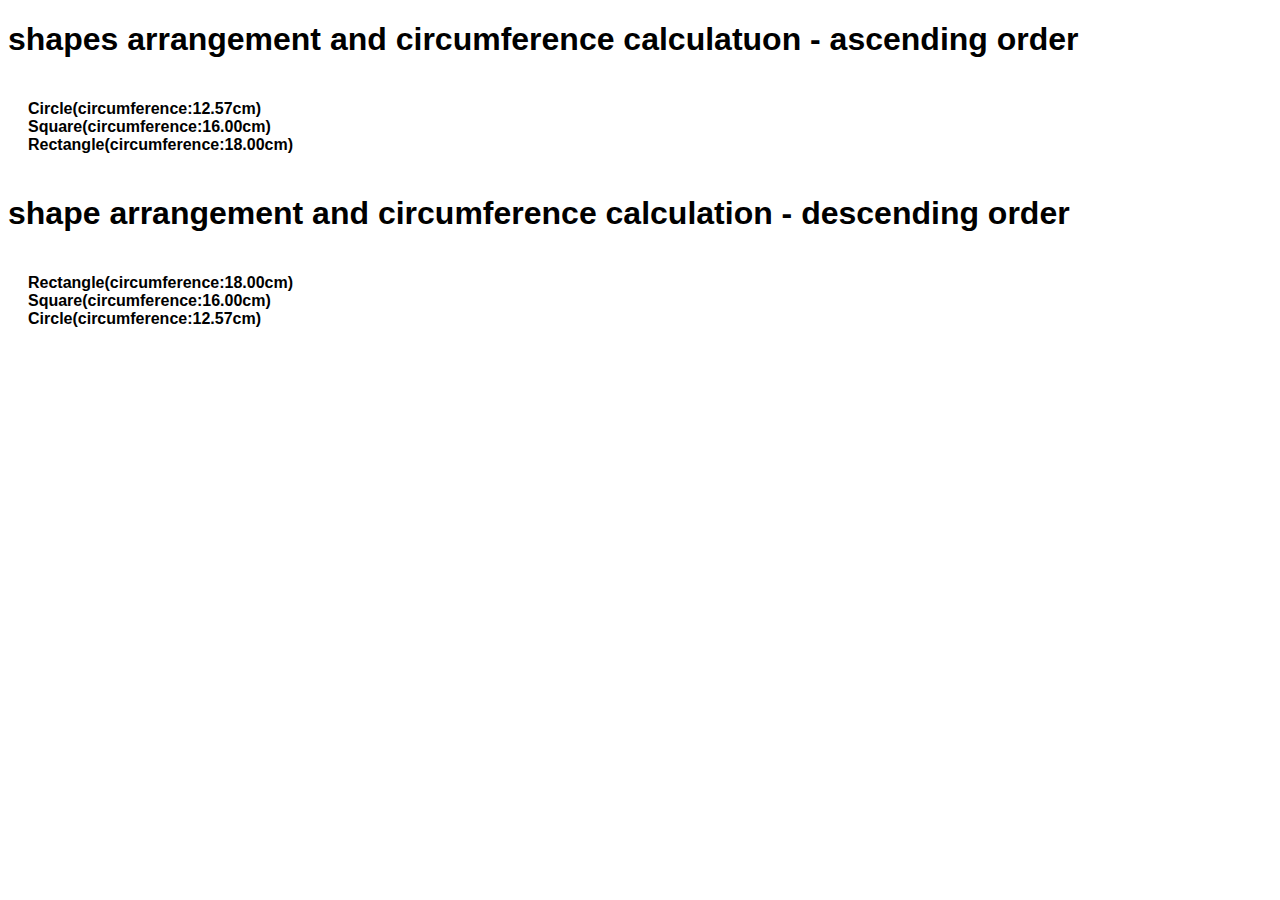
<file: Web/ex1/index.html>
<!DOCTYPE html>
<html lang="en">
<head>
    <meta charset="UTF-8">
    <meta name="viewport" content="width=device-width, initial-scale=1.0">
    <title>Shapes arrangement and circumference calculation</title>
</head>
<body>
    <style>
        body{
            font-family: 'Segoe UI', Tahoma, Geneva, Verdana, sans-serif;
            font-weight: 600;
        }
        .container{
            justify-content: center;
            align-items: center;
            padding: 20px;
        }.shape{
            border: 1px solid black;
            text-align: center;
            padding: 10px;
        }.square{
            width: 4cm;
            height: 4cm;
        }.rectangle{
            width: 6cm;
            height: 3cm;
        }.circle{
            width: 4cm;
            height: 4cm;
            border-radius: 50%;
        }
    </style>
    <h1>shapes arrangement and circumference calculatuon - ascending order</h1>
    <div class="container" id="ascendingcontainer"></div>
    <h1>shape arrangement and circumference calculation - descending order</h1>
    <div class="container" id="descendingcontainer"></div>
    <script>
        shapes=[
            {type:'square',width:4,height:4},
            {type:'rectangle',width:6,height:3},
            {type:'circle',diameter:4}
        ];
        shapes.forEach(function(shape) {
            if(shape.type==='square'|| shape.type === 'rectangle'){
                shape.circumference=2*(shape.width+shape.height);
            }else if(shape.type ==='circle') {
                shape.radius=shape.diameter/2;
                shape.circumference=2*Math.PI*shape.radius;
            }
        });
        var ascendingshapes=shapes.slice().sort(function(a,b){
            return a.circumference - b.circumference;
        });
        var ascendingcontainer = document.getElementById('ascendingcontainer');
        ascendingshapes.forEach(function(shape){
            var div=document.createElement('div');
            div.className='shape'+ shape.type;
            div.innerText=shape.type.charAt(0).toUpperCase()+shape.type.slice(1)+'(circumference:'+shape.circumference.toFixed(2)+'cm)';
            ascendingcontainer.appendChild(div);
        });
        var descendingshapes=shapes.slice().sort(function(a,b){
            return b.circumference - a.circumference;
        });
        var descendingcontainer = document.getElementById('descendingcontainer');
        descendingshapes.forEach(function(shape){
            var div=document.createElement('div');
            div.className='shape'+ shape.type;
            div.innerText=shape.type.charAt(0).toUpperCase()+shape.type.slice(1)+'(circumference:'+shape.circumference.toFixed(2)+'cm)';
            descendingcontainer.appendChild(div);
        });
    </script>


</body>
</html>
</file>
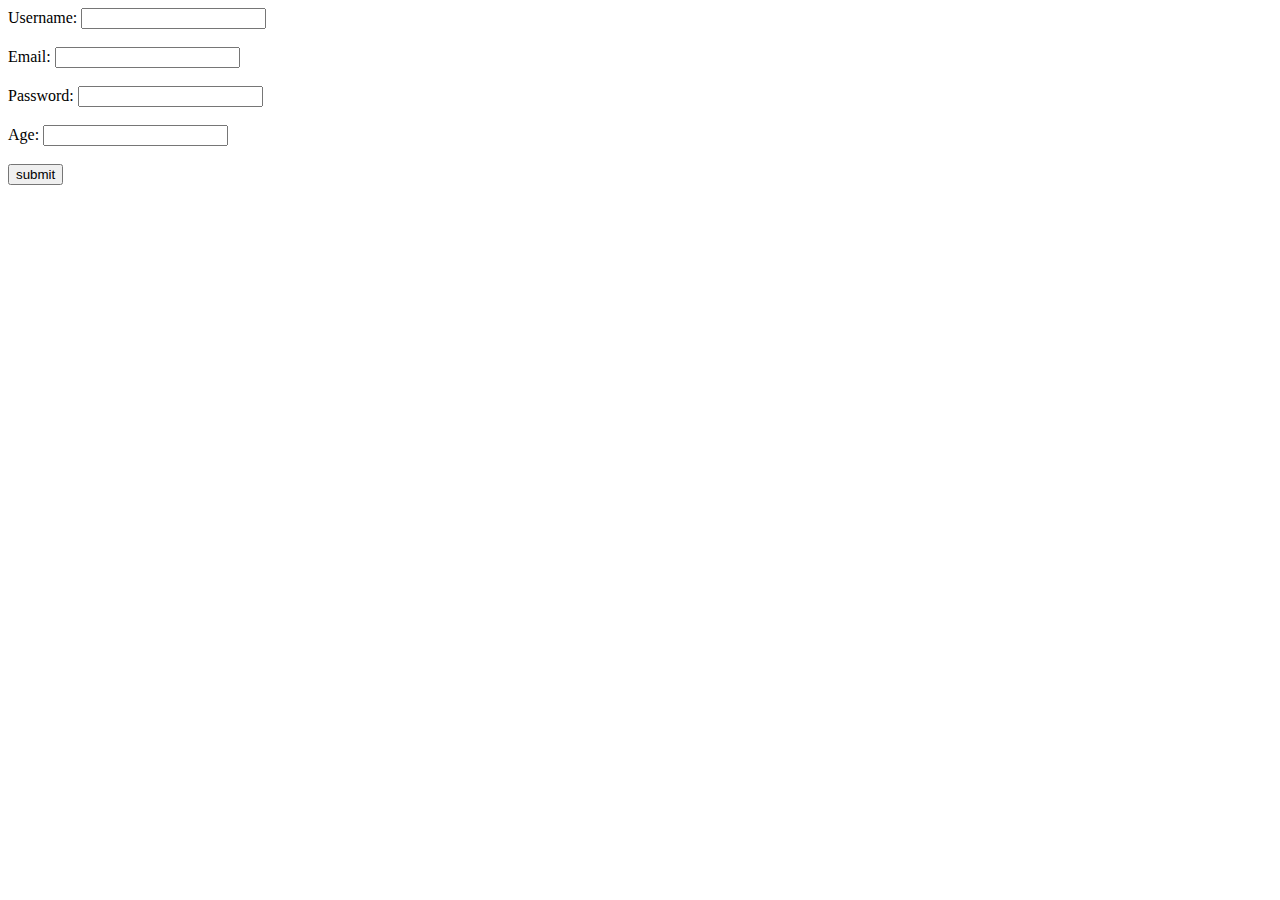
<file: Web/ex2/index.html>
<!DOCTYPE html>
<html lang="en">
<head>
    <meta charset="UTF-8">
    <meta name="viewport" content="width=device-width, initial-scale=1.0">
    <title>form validation</title>
</head>
<body>
    <style>
        .error{color: red;}
    </style>
    <form id="myform" onsubmit="return validateform()">
        <label for="username" >Username:</label>
        <input type="text" id="username" name="username" ><br><br>
        <label for="email">Email:</label>
        <input type="email" id="email" name="email" ><br><br>
        <label for="password">Password:</label>
        <input type="password" id="password" name="password" ><br><br>
        <label for="age">Age:</label>
        <input type="number" id="age" name="age" ><br><br>
        <input type="submit" id="submit" value="submit">
    </form>
    <script src="form-validation.js"></script>
</body>
</html>
</file>
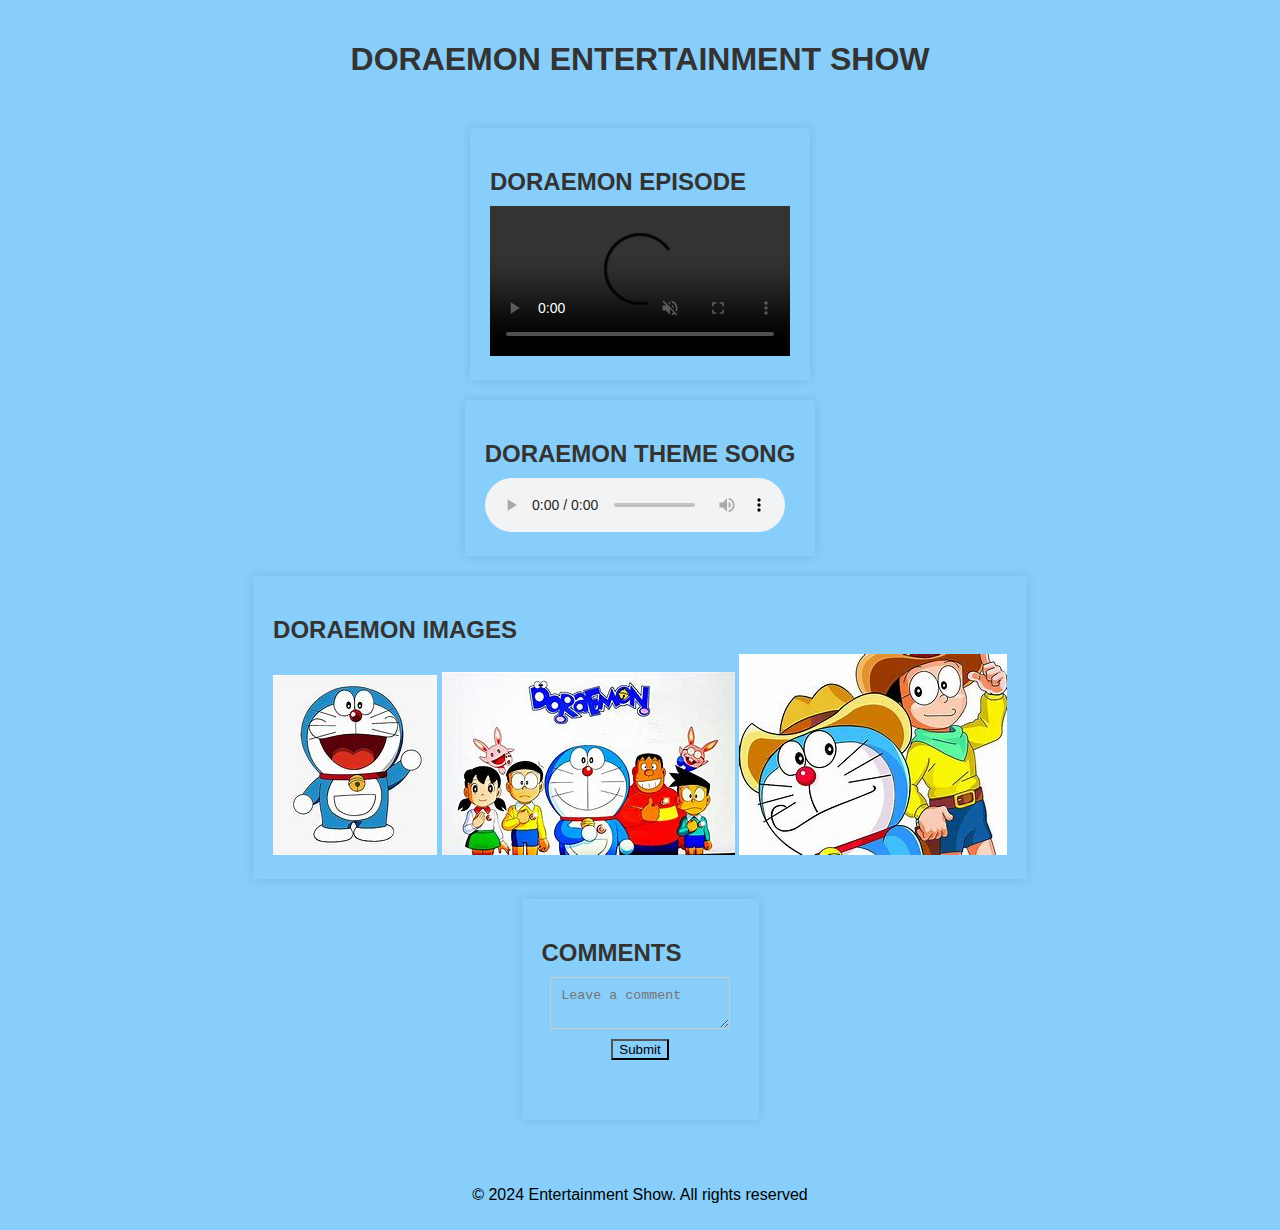
<file: Web/ex4/index.html>
<!DOCTYPE html>
<html lang="en">
<head>
    <meta charset="UTF-8">
    <meta name="viewport" content="width=device-width, initial-scale=1.0">
    <title>Doraemon Entertainment Show</title>
    <style>
    *{
        background-color: lightskyblue;
    }
    body {
        font-family: Arial, sans-serif;
        margin: 0;
        padding: 0;
        
      }
      
      header {
        
        padding: 20px;
        text-align: center;
      }
      
      main {
        display: flex;
        flex-direction: column;
        align-items: center;
        padding: 20px;
      }
      
      section {
        
        padding: 20px;
        margin-bottom: 20px;
        box-shadow: 0 0 10px rgba(0, 0, 0, 0.1);
      }
      
      h1, h2 {
        color: #333;
        margin-bottom: 10px;
      }
      
      #gallary {
        display: flex;
        flex-wrap: wrap;
        justify-content: center;
      }
      
      #gallary img {
        width: 30%;
        margin: 10px;
        border-radius: 10px;
        box-shadow: 0 0 10px rgba(245, 88, 88, 0.685);
      }
      
      #comment-section {
        padding: 20px;
      }
      
      #comment-form {
        display: flex;
        flex-direction: column;
        align-items: center;
      }
      
      #comment-input {
        width: 80%;
        padding: 10px;
        margin-bottom: 10px;
        border: 1px solid #ccc;
      }
      
      #submit-button {
        background-color: #333;
        color: #fff;
        padding: 10px 20px;
        border: none;
        border-radius: 10px;
        cursor: pointer;
      }
      
      #comment-list {
        padding: 20px;
      }
      
      #comment-list div {
        background-color: #f7f7f7;
        padding: 10px;
        margin-bottom: 10px;
        border-radius: 10px;
        box-shadow: 0 0 10px rgba(0, 0, 0, 0.1);
      }
      
      footer {
        padding: 10px;
        text-align: center;
        clear: both;
      }</style>
</head>
<body>
    <header>
        <h1>DORAEMON ENTERTAINMENT SHOW</h1>
    </header>
    <main>
        <section id="video-screen">
            <h2>DORAEMON EPISODE</h2>
            <video id="featured-video" controls autoplay muted>
                <source src="https://drive.google.com/file/d/1-0Ywrsyzem-AGjhOM9Z13isGLpgEwOxb/view?usp=drive_link" type="video/mp4">
                Your browser does not support the video tag.
            </video>
        </section>
        <section id="audio-section">
            <h2>DORAEMON THEME SONG</h2>
            <audio id="featured-audio" controls autoplay>
                <source src="https://drive.google.com/file/d/1i_YGIwuZn2aRImdkMbbYOIIDrrjxkiqY/view?usp=drive_link" type="audio/mp3">
                Your browser does not support the audio tag.
            </audio>
        </section>

        <section id="image-section">
            <h2>DORAEMON IMAGES</h2>
            <div class="gallery">
                <img src="doraemon1.jpeg" alt="Doraemon Image 1" loading="lazy">
                <img src="doraemon2.jpeg" alt="Doraemon Image 2" loading="lazy">
                <img src="doraemon3.jpeg" alt="Doraemon Image 3" loading="lazy">
            </div>
        </section>
        <section id="comment-section">
            <h2>COMMENTS</h2>
            <form id="comment-form">
                <textarea placeholder="Leave a comment" id="comment-input"></textarea>
                <button type="submit">Submit</button>
            </form>
            <div id="comment-list"></div>
        </section>
    </main>
    <footer>
        <p>&copy; 2024 Entertainment Show. All rights reserved</p>
    </footer>
    <script >

    const commentForm = document.getElementById('comment-form');
    const commentList = document.getElementById('comment-list');

    commentForm.addEventListener('submit', (e) => {
    e.preventDefault();
    const commentInput = document.getElementById('comment-input');
    const commentText = commentInput.value.trim();
    if (commentText !== '') {
    const commentElement = document.createElement('div');
    commentElement.textContent = commentText;
    commentList.appendChild(commentElement);
    commentInput.value = '';
  }
});
    </script>
</body>
</html>
</file>
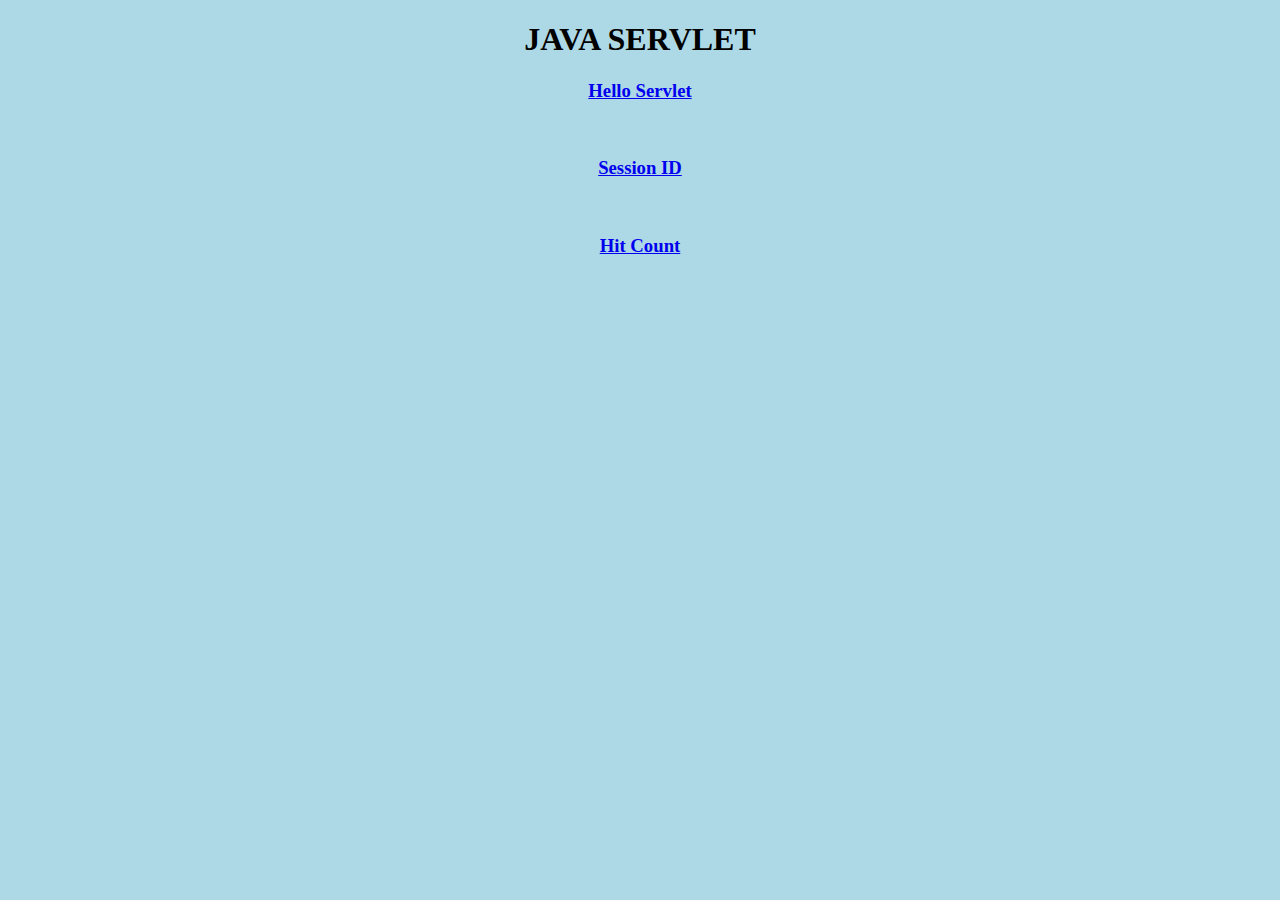
<file: Web/ex5/index.html>
<!DOCTYPE html>
<html lang="en">
<head>
    <meta charset="UTF-8">
    <meta name="viewport" content="width=device-width, initial-scale=1.0">
    <title>JAVA SERVLET</title>
    <style>
        *{background-color:lightblue;text-align: center;}
    </style>
</head>
<body>
    <H1>JAVA SERVLET</H1>
    <a href="hello.html"><H3>Hello Servlet</H3></a><br>
    <a href="session.html"><h3>Session ID</h3></a><br>
    <a href="hit.html"><h3>Hit Count</h3></a><br>
</body>
</html>
</file>
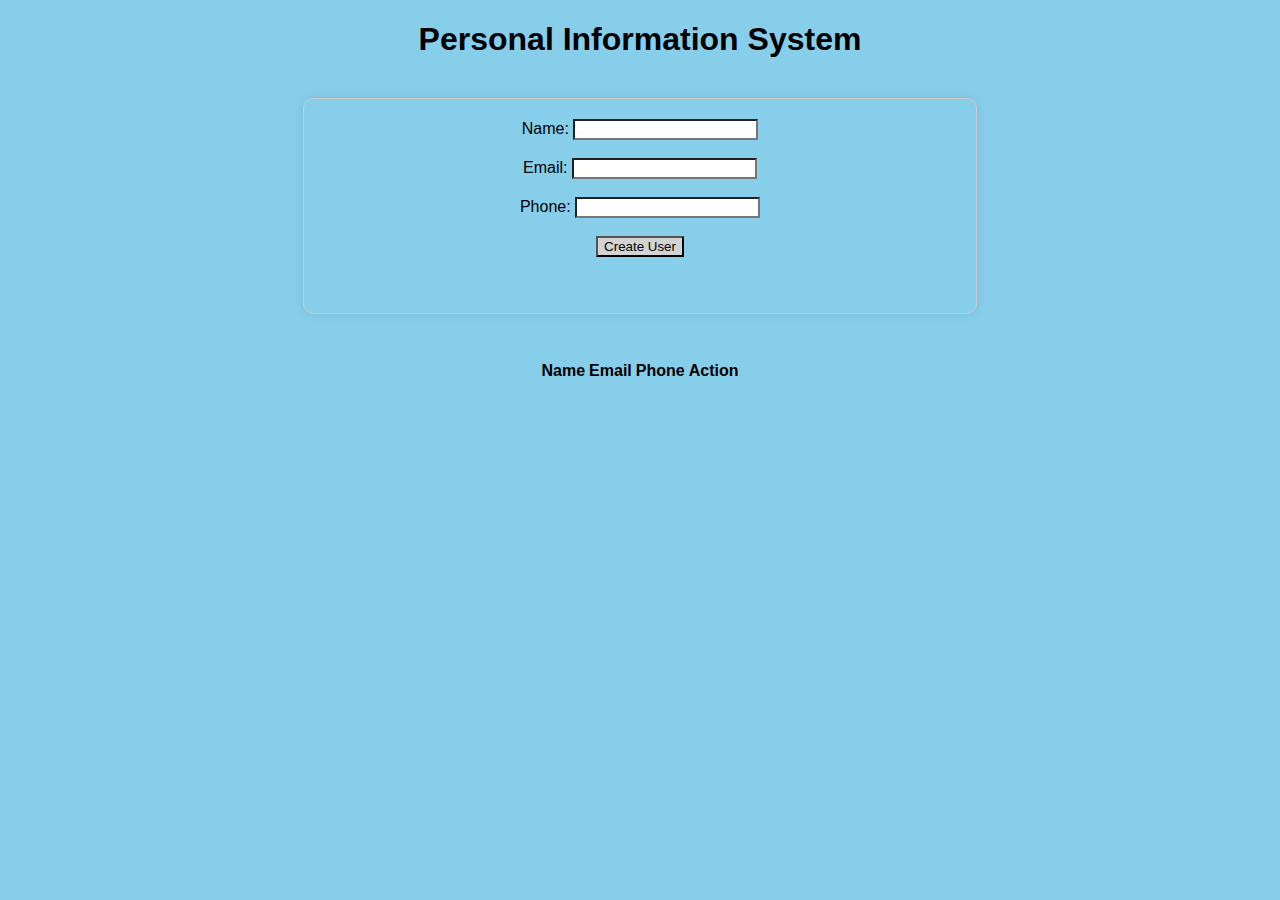
<file: Web/ex7/index.html>
<!DOCTYPE html>
<html lang="en">
<head>
    <meta charset="UTF-8">
    <meta name="viewport" content="width=device-width, initial-scale=1.0">
    <title>Personal Information System</title>
    <link rel="stylesheet" href="style.css">
</head>
<body>
    <h1>Personal Information System</h1>
    <form id="user-form">
        <label for="name">Name:</label>
        <input type="text" id="name" name="name" required><br><br>
        <label for="email">Email:</label>
        <input type="email" id="email" name="email" required><br><br>
        <label for="phone">Phone:</label>
        <input type="text" id="phone" name="phone" required><br><br>
        <button type="submit">Create User</button><br><br><br>
    </form>
    <table >
        <thead >
            <tr>
                <th>Name</th>
                <th>Email</th>
                <th>Phone</th>
                <th>Action</th>
            </tr>
        </thead>
        <tbody id="user-list"></tbody>
    </table>
    <script src="script.js"></script>
</body>
</html>
</file>
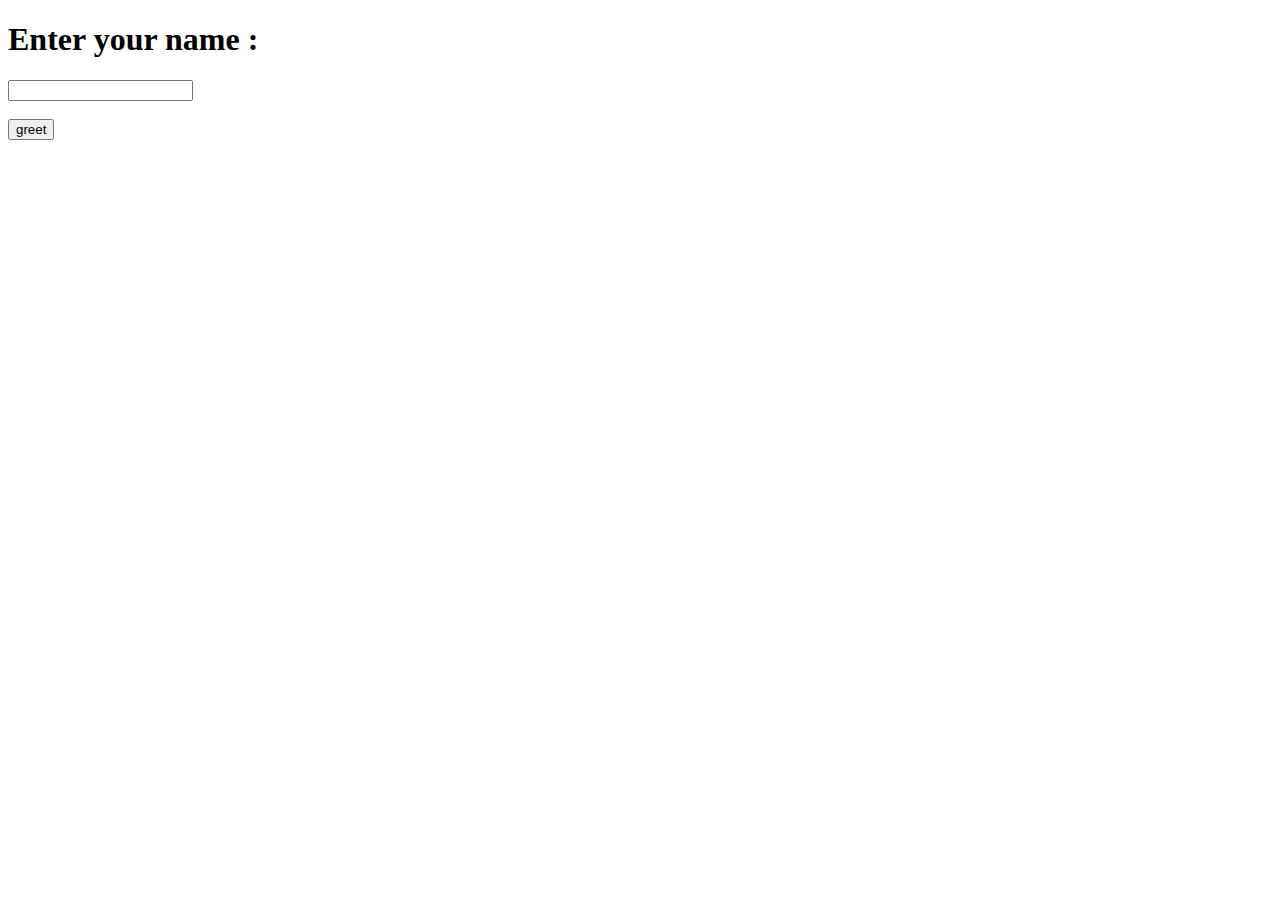
<file: Web/ex5/hello.html>
<!DOCTYPE html>
<html>
<head>
<meta charset="UTF-8">
<title>Insert title here</title>
</head>
<body>
<form action="Hello" method="post">
<h1>Enter your name :</h1><input type="text" name="name"><br><br>
<input type="submit" value="greet">
</form>
</body>
</html>
</file>
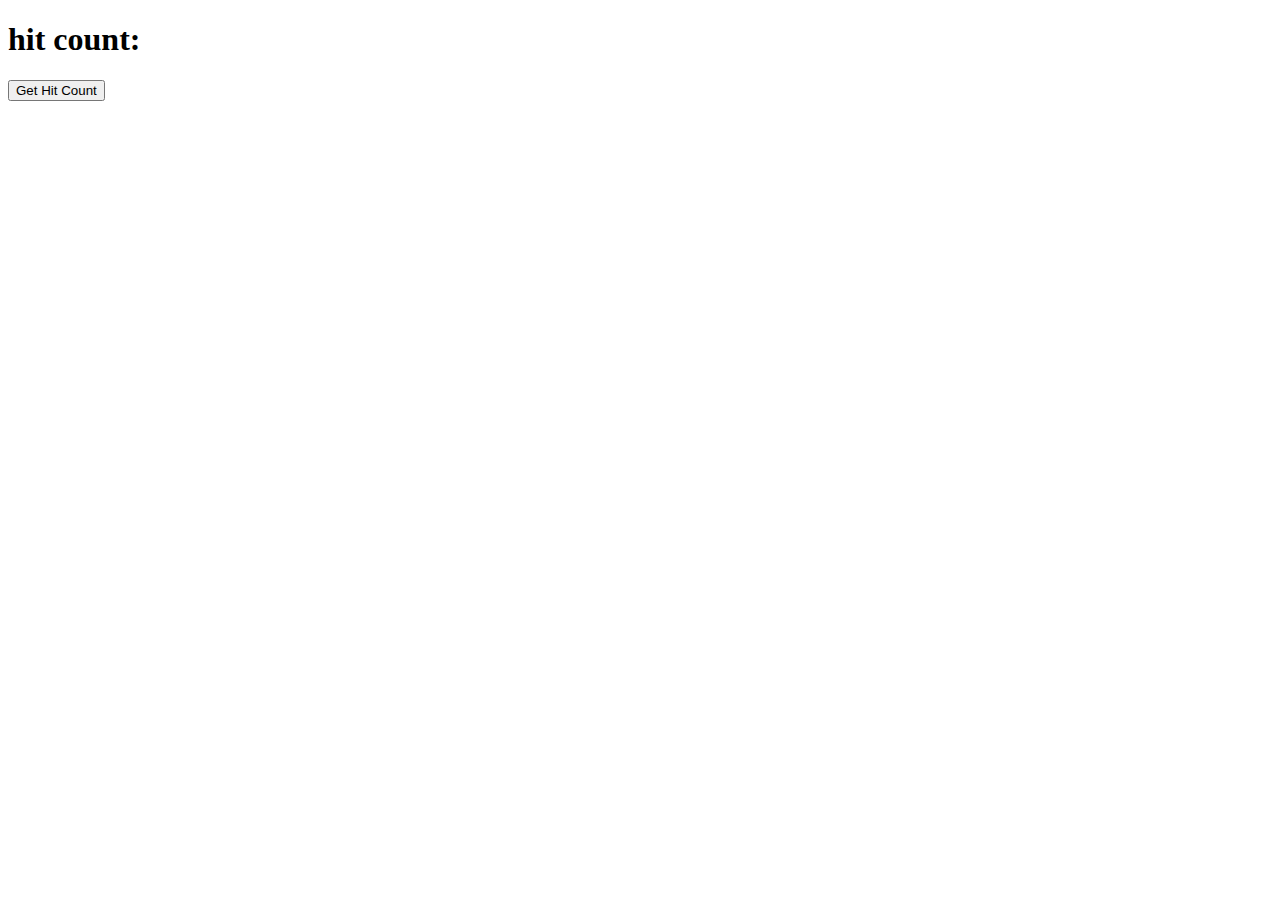
<file: Web/ex5/hit.html>
<!DOCTYPE html>
<html>
<head>
<meta charset="UTF-8">
<title>Insert title here</title>
</head>
<body>
<h1>hit count: <span id="hit-count"></span></h1>
<button onclick="gethitcount()">Get Hit Count</button>
<script>
function gethitcount(){
	var xhr=new XMLHttpRequest();
	xhr.open("GET","HitCount",true);
	xhr.onload=function(){
		if(xhr.status === 200){
			document.getElementById("hit-count").textContent=xhr.responseText;
		}else{
			console.error("error fetching hit count :",xhr.statusText);
		}
	};
	xhr.send();
}
</script>
</body>
</html>
</file>
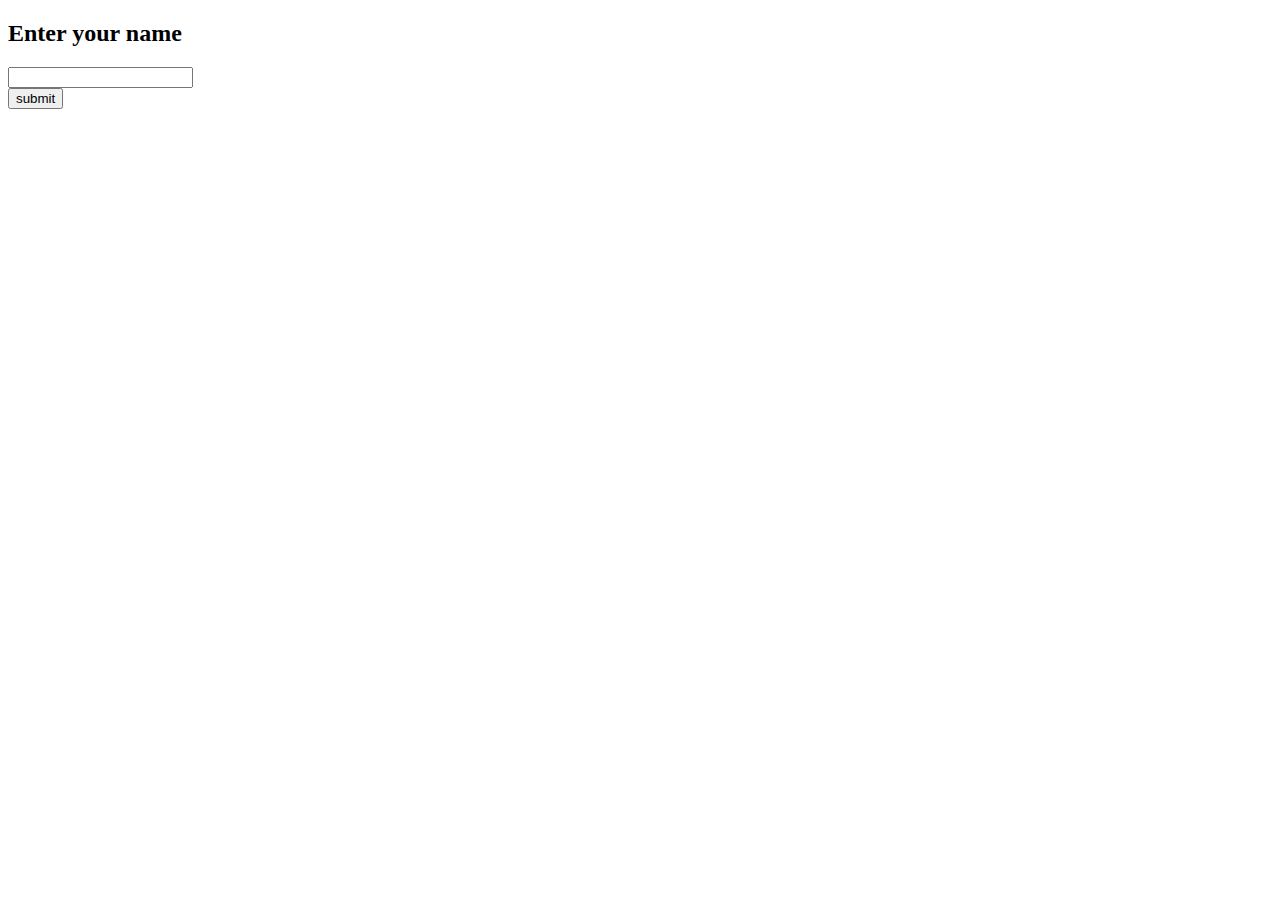
<file: Web/ex5/session.html>
<!DOCTYPE html>
<html>
<head>
<meta charset="UTF-8">
<title>Session Tracking</title>
</head>
<body>
<form action="Session" method="post">
<h2>Enter your name</h2><input type="text" name='name'>
<input type="hidden" name='SessionID' value="${pageContext.session.id}"><br>
<input type="submit" value="submit">
</form>
</body>
</html>
</file>
<file: Web/ex7/style.css>
body {
    font-family: Arial, sans-serif;
    text-align: center;

}

#user-form {
    width: 50%;
    margin: 40px auto;
    padding: 20px;
    border: 1px solid #ccc;
    border-radius: 10px;
    box-shadow: 0 0 10px rgba(0, 0, 0, 0.1);
    
}button{background: lightgray;}
input{
    background:#fff;
}
#user-list {
    list-style: none;
    padding: 0;
    margin: 0;
}

#user-list li {
    padding: 10px;
    border-bottom: 1px solid #ccc;
}

#user-list li:last-child {
    border-bottom: none;
}
table{
    padding: 5px;
    margin: 0 auto;
}
*{background:skyblue;}
</file>
